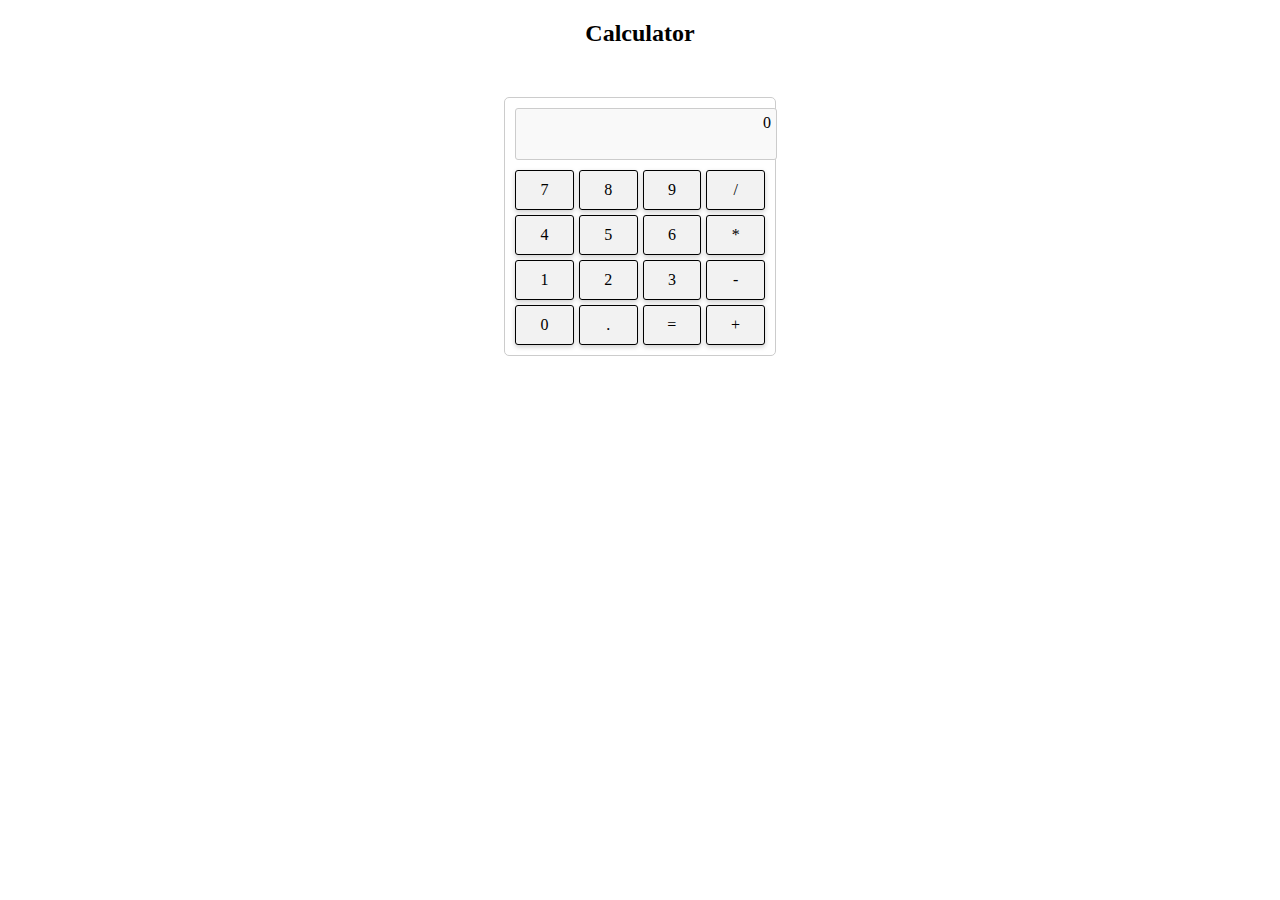
<file: cal.html>
<!DOCTYPE html>
<html>
<head>
    <title>Calculator</title>
    <style>
        body {
            text-align: center;
        }

        .calculator {
            width: 250px;
            margin: 50px auto;
            border: 1px solid #ccc;
            border-radius: 5px;
            padding: 10px;
        }

        .screen {
            width: 100%;
            height: 40px;
            margin-bottom: 10px;
            background-color: #f9f9f9; /* Background color for the screen */
            border: 1px solid #ccc;
            border-radius: 3px;
            padding: 5px;
            text-align: right;
        }

        .buttons {
            display: grid;
            grid-template-columns: repeat(4, 1fr);
            grid-gap: 5px;
        }

        .button {
            padding: 10px;
            background-color: #f2f2f2;
            border: 1px solid black;
            border-radius: 3px;
            cursor: pointer;
            transition: transform 0.3s ease, box-shadow 0.3s ease;
            transform-style: preserve-3d;
            perspective: 1000px;
            box-shadow: 0px 2px 5px rgba(0, 0, 0, 0.2);
        }

        .button:hover {
            transform: translateY(2px) scale(1.05);
            box-shadow: 0px 4px 10px rgba(0, 0, 0, 0.2);
        }
    </style>
</head>
<body>
    <h2>Calculator</h2>
    <div class="calculator">
        <div class="screen" id="screen">0</div>
        <div class="buttons">
            <div class="button">7</div>
            <div class="button">8</div>
            <div class="button">9</div>
            <div class="button">/</div>
            <div class="button">4</div>
            <div class="button">5</div>
            <div class="button">6</div>
            <div class="button">*</div>
            <div class="button">1</div>
            <div class="button">2</div>
            <div class="button">3</div>
            <div class="button">-</div>
            <div class="button">0</div>
            <div class="button">.</div>
            <div class="button">=</div>
            <div class="button">+</div>
        </div>
    </div>
</body>
</html>
</file>
